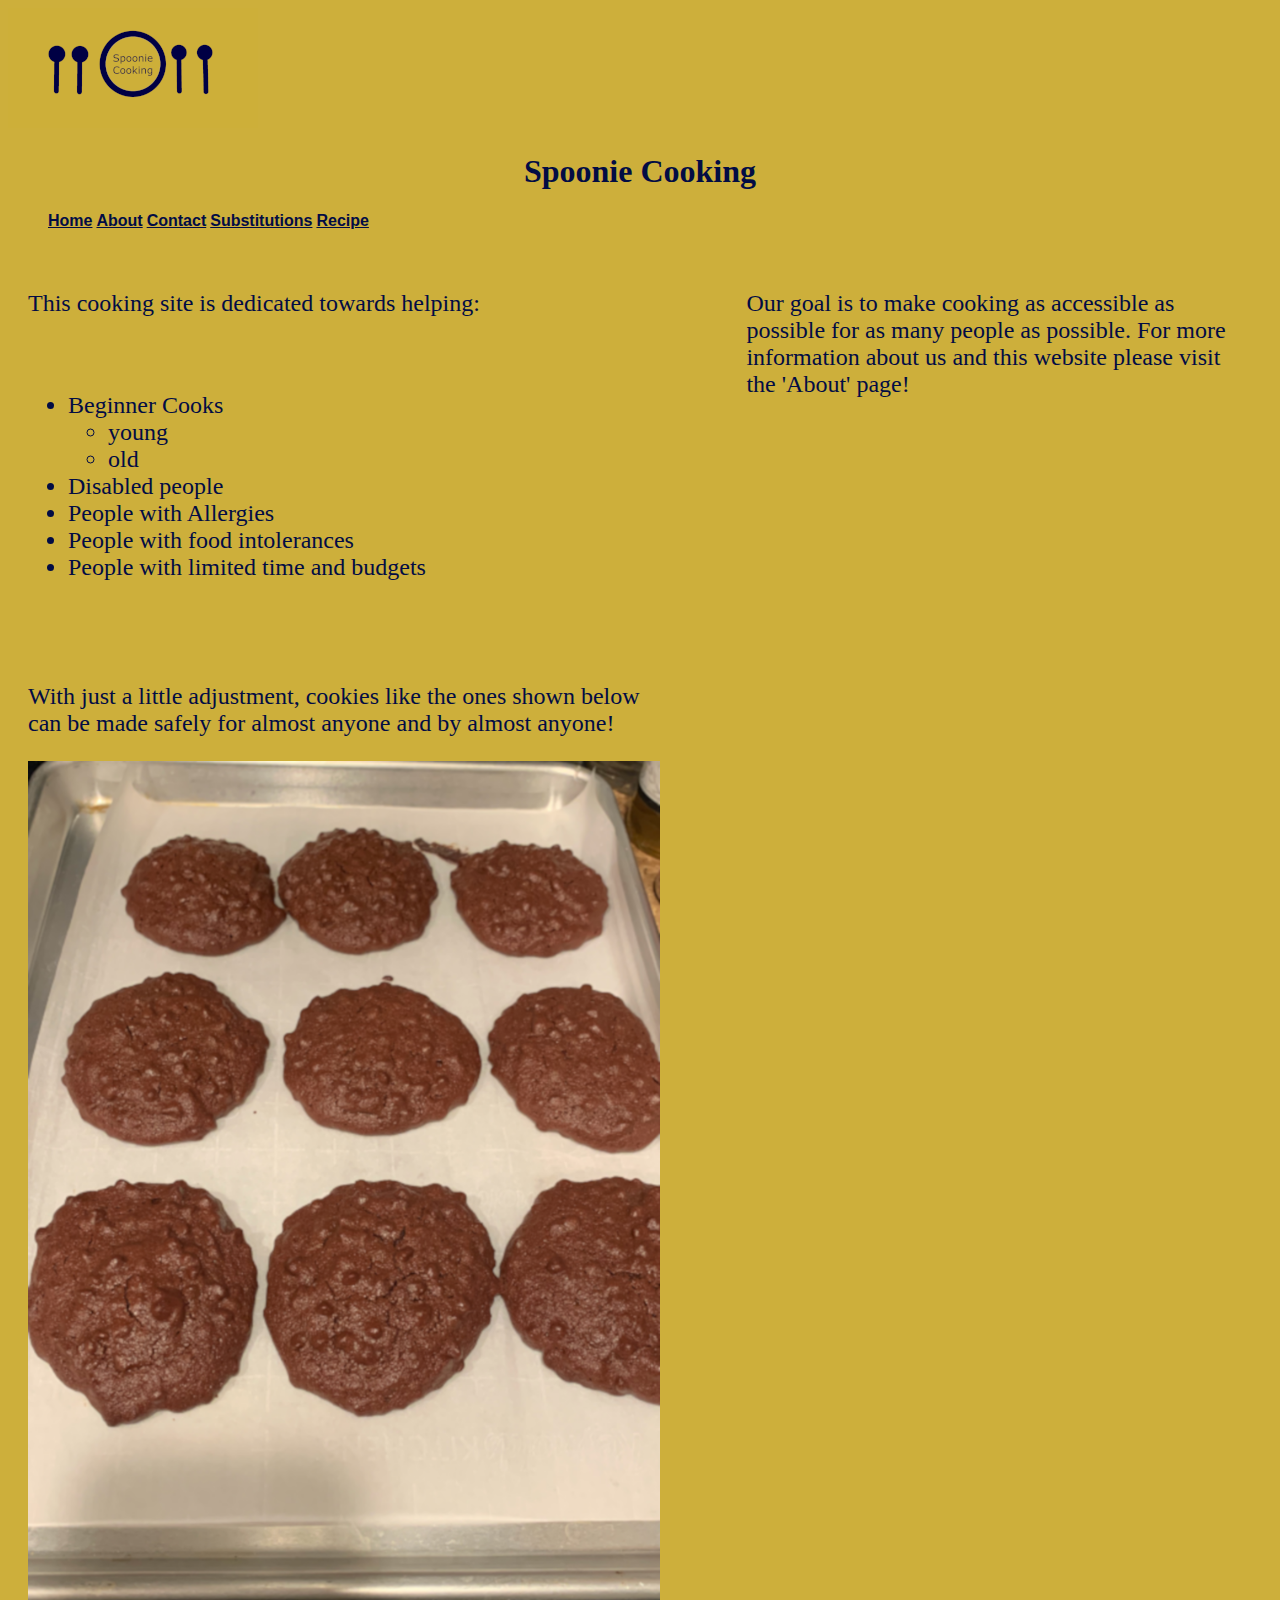
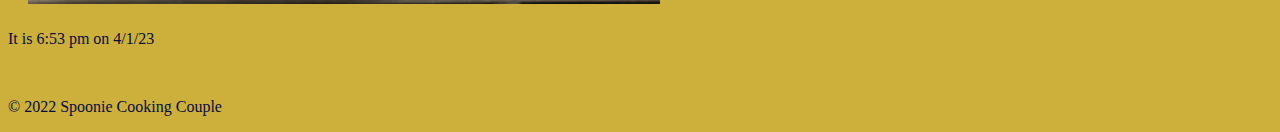
<file: index.html>
<!doctype html>

<html lang="en">
<meta name="viewport" content="width=device-width, initial-scale=1">

  <meta charset="utf-8">
  <link rel="stylesheet" href="css/style.css">
  <title>Spoonie Cooking</title>
  <meta name="description" content="The homepage for Spoonie Cooking, a cooking website focused on making cooking accessible.">
  <img src="images/final-logo.png" alt="spoonie cooking logo">

<header >
<h1 class= "banner"> Spoonie Cooking </h1>
</header>
<nav class="primary-menu">
  <ul>
    <li><a href="index.html">Home</a></li>
    <li><a href="about.html">About</a></li>
    <li><a href="contact.html">Contact</a></li>
    <li><a href="substitutions.html">Substitutions</a></li>
    <li><a href="recipe.html">Recipe</a></li>
  </ul>
</nav>
<main>

<p>This cooking site is dedicated towards helping:</p>
<br>
<ul>
	<li> Beginner Cooks
		<ul>
		<li>young</li>
		<li>old</li>
		</ul> </li>
	<li>Disabled people</li>
	<li>People with Allergies</li>
	<li>People with food intolerances</li>
	<li>People with limited time and budgets</li>
	</ul>
	<br>
	
	<br>
	<p> With just a little adjustment, cookies like the ones shown below can be made safely for almost anyone and by almost anyone!</p>
	<img src="images/cookies.png" alt="a photo of chocolate chocolate chip cookies">

</main>
<aside>
<p> Our goal is to make cooking as accessible as possible for as many people as possible. For more information about us and this website please visit the 'About' page!</p> 
</aside>
<footer class="site-footer">
   <p>It is 6:53 pm on 4/1/23</p>
   <br>
<p class="copyright">&copy; 2022 Spoonie Cooking Couple</p>

</footer>
</body>
</html>
</file>
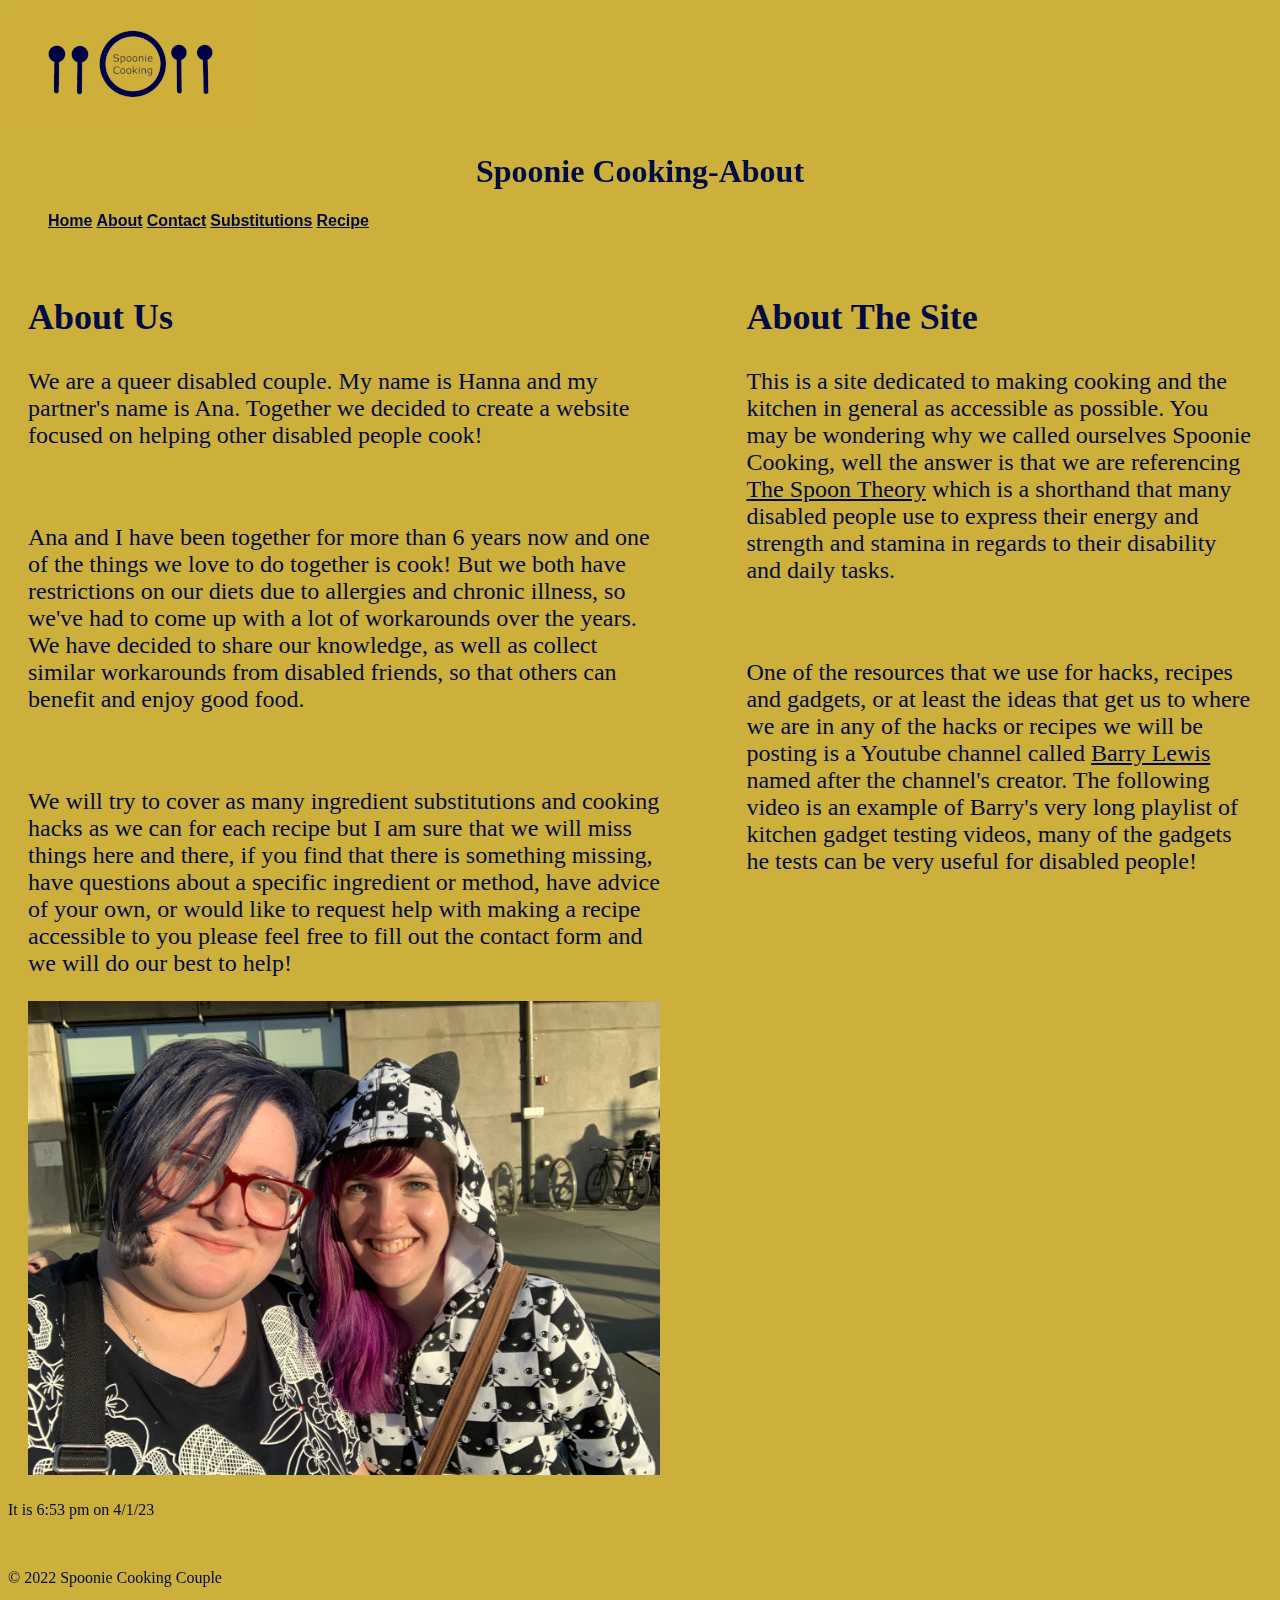
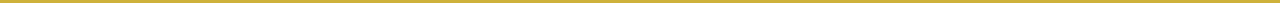
<file: about.html>
<!doctype html>
<html lang="en">
<meta name="viewport" content="width=device-width, initial-scale=1">


  <meta charset="utf-8">
  <link rel="stylesheet" href="css/style.css">
  <title>Spoonie Cooking- About</title>
  <meta name="About Page" content="The about page for Spoonie Cooking.">
 	
</head><img src="images/final-logo.png" alt="spoonie cooking logo">
 <h1 class= "banner">Spoonie Cooking-About</h1> 
<nav class="primary-menu">
  <ul>
    <li><a href="index.html">Home</a></li>
    <li><a href="about.html">About</a></li>
    <li><a href="contact.html">Contact</a></li>
    <li><a href="substitutions.html">Substitutions</a></li>
    <li><a href="recipe.html">Recipe</a></li>
  </ul>
</nav>
<main>
	<h2> About Us</h2>
		<p> We are a queer disabled couple. My name is Hanna and my partner's name is Ana. Together we decided to create a website focused on helping other disabled people cook!</p>
		<br>
		<p>Ana and I have been together for more than 6 years now and one of the things we love to do together is cook! But we both have restrictions on our diets due to allergies and chronic illness, so we've had to come up with a lot of workarounds over the years. We have decided to share our knowledge, as well as collect similar workarounds from disabled friends, so that others can benefit and enjoy good food.</p>
		<br>
		<p> We will try to cover as many ingredient substitutions and cooking hacks as we can for each recipe but I am sure that we will miss things here and there, if you find that there is something missing, have questions about a specific ingredient or method, have advice of your own, or would like to request help with making a recipe accessible to you please feel free to fill out the contact form and we will do our best to help!</p>
<img src="images/us.png" alt="A photo of two people, one has blue hair and the other has purple hair. the person with purple hair is in a cat print hoodie with cat ears on the hood. The person with blue hair has red glasses. Both are smiling and have an arm around each other.">
</main>
<aside>
	<h2>About The Site</h2>
		<p> This is a site dedicated to making cooking and the kitchen in general as accessible as possible. You may be wondering why we called ourselves Spoonie Cooking, well the answer is that we are referencing <a href="https://butyoudontlooksick.com/articles/written-by-christine/the-spoon-theory/">The Spoon Theory</a> which is a shorthand that many disabled people use to express their energy and strength and stamina in regards to their disability and daily tasks.</p> <br>
		<p> One of the resources that we use for hacks, recipes and gadgets, or at least the ideas that get us to where we are in any of the hacks or recipes we will be posting is a Youtube channel called <a href="https://www.youtube.com/channel/UCAzyupPG4vdo8jd9nJ13LAw">Barry Lewis</a> named after the channel's creator. The following video is an example of Barry's very long playlist of kitchen gadget testing videos, many of the gadgets he tests can be very useful for disabled people!</p> 
		<iframe width="560" height="315" src="https://www.youtube.com/embed/hECAxPxsdmo" title="YouTube video player" frameborder="0" allow="accelerometer; autoplay; clipboard-write; encrypted-media; gyroscope; picture-in-picture" allowfullscreen></iframe>
</aside>
<footer class="site-footer">
   <p>It is 6:53 pm on 4/1/23</p>
   <br>
<p class="copyright">&copy; 2022 Spoonie Cooking Couple</p>

</footer>
</body>
</html>
</file>
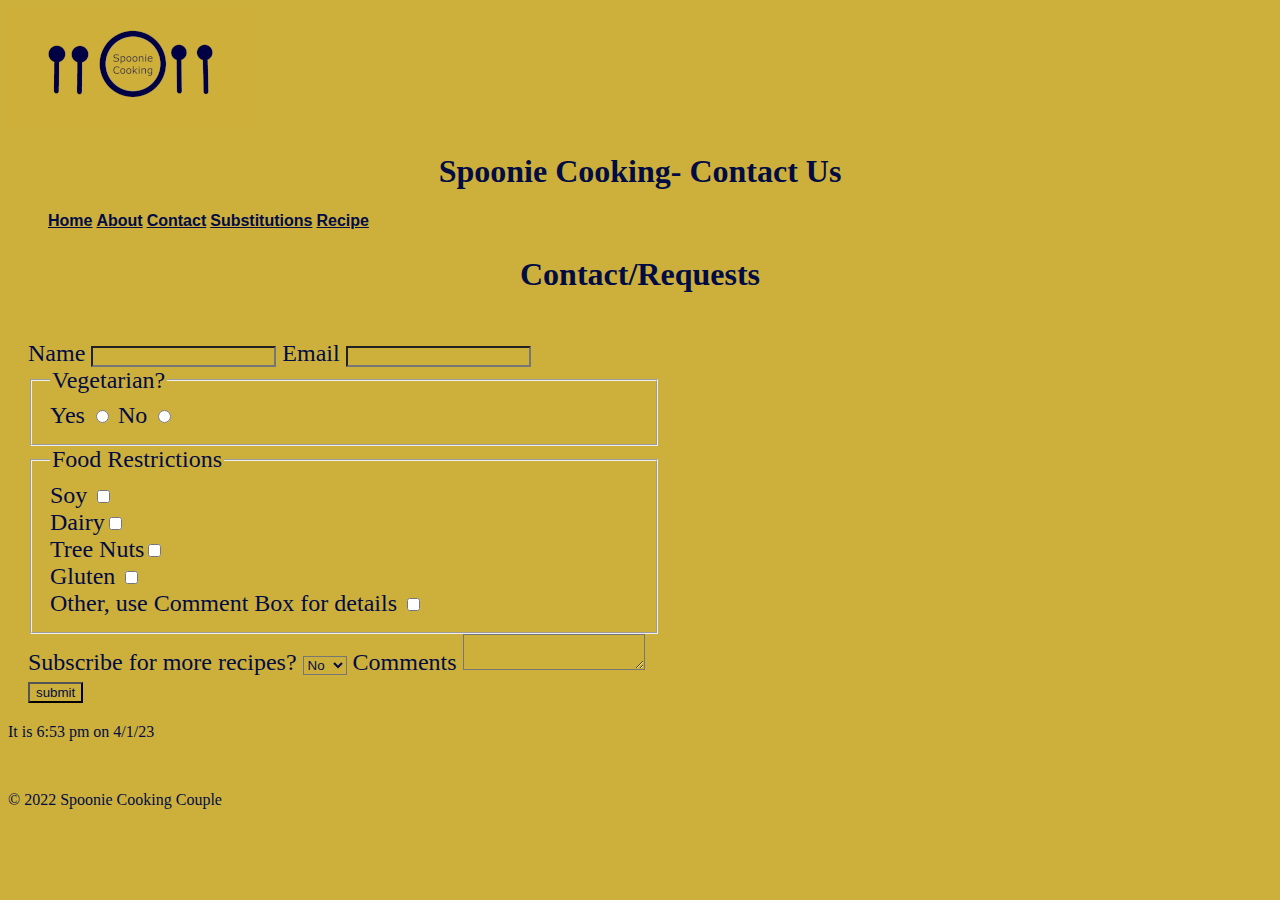
<file: contact.html>
<!doctype html>

<html lang="en">

<meta name="viewport" content="width=device-width, initial-scale=1">


  <meta charset="utf-8">
  <link rel="stylesheet" href="css/style.css">
  <title>Spoonie Cooking</title>
  <meta name="Contact" content="The Contact Form for Spoonie Cooking">
</head><img src="images/final-logo.png" alt="spoonie cooking logo">
<header >
<h1 class= "banner"> Spoonie Cooking- Contact Us </h1>
</header>
<nav class="primary-menu">
  <ul>
    <li><a href="index.html">Home</a></li>
    <li><a href="about.html">About</a></li>
    <li><a href="contact.html">Contact</a></li>
    <li><a href="substitutions.html">Substitutions</a></li>
    <li><a href="recipe.html">Recipe</a></li>
  </ul>
</nav>

<h2 class="banner"> Contact/Requests </h2>

<main>
<?php print $formMessage;?>

<form class="contact-form" method="post">

<label for="name">Name</label>
<input type="text" id="name" name="name">

<label for="email">Email</label>
<input type="text" id="email" name="email">
 
<fieldset>
 
        <legend>Vegetarian?</legend>
 
        <label>Yes <input type="radio" name="vegetarian" value="yes"></label>      

        <label>No <input type="radio" name="vegetarian" value="no"></label>

</fieldset>
 
<fieldset>

        <legend>Food Restrictions</legend>
       
        <label>Soy <input type="checkbox" name="food-restrictions[]" value="soy"></label>
               <br>
       
        <label>Dairy<input type="checkbox" name="food-restrictions[]" value="dairy"></label>
               <br>
       
        <label>Tree Nuts<input type="checkbox" name="food-restrictions[]" value="tree-nuts"></label>
        <br>
        <label> Gluten <input type="checkbox" name="food-restrictions[]" value="gluten"></label>
        <br>
        <label> Other, use Comment Box for details <input type="checkbox" name="food-restrictions[]" value="other"></label>
 
</fieldset>
 
<label for="subscribe">Subscribe for more recipes?</label>
<select name="subscribe" id="subscribe">
        <option value="no">No</option>
        <option value="yes">Yes</option>
</select>
       
<label for="comments">Comments</label>
<textarea name="comments" id="comments"></textarea>

<input type="submit" value="submit">

</form>

</main>
<aside>
<script>

function printDate() {
    var d = new Date();
    var day = d.getDate();
    var month = d.getMonth() + 1;
    var year = d.getFullYear();
    var hours = d.getHours();
    var minutes = d.getMinutes();
       
    if (minutes < 10) {
       minutes = "0" + minutes;
   }

   var suffix = "AM";
   if (hours >= 12) {
        suffix = "PM";
        hours = hours - 12;
    }
       
    if (hours == 0) {
        hours = 12;
    }
    document.write("It is " + hours + ":" + minutes + " " + suffix + " on " + month + "/" + day + "/" + year);
}

</script>
</aside>

<footer class="site-footer">
   <p>It is 6:53 pm on 4/1/23</p>
   <br>
<p class="copyright">&copy; 2022 Spoonie Cooking Couple</p>

</footer>

</body>

</html>
</file>
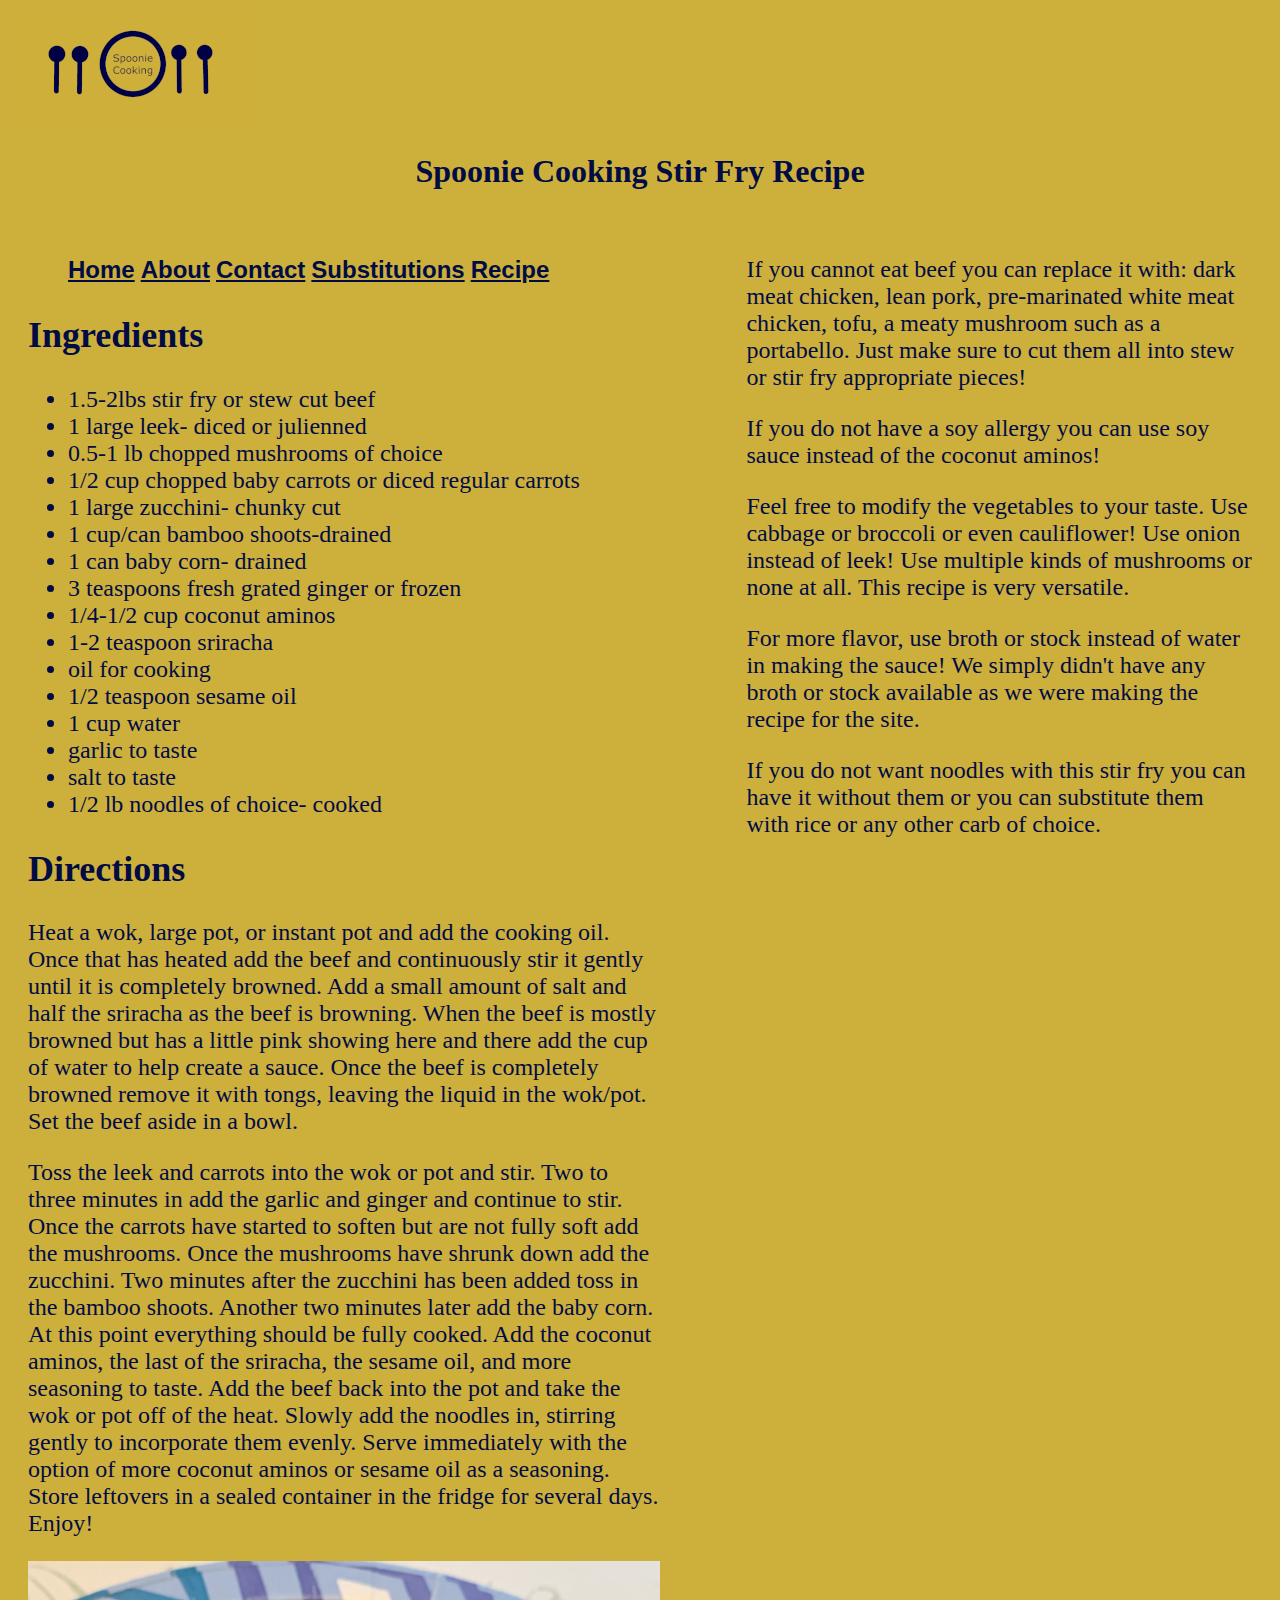
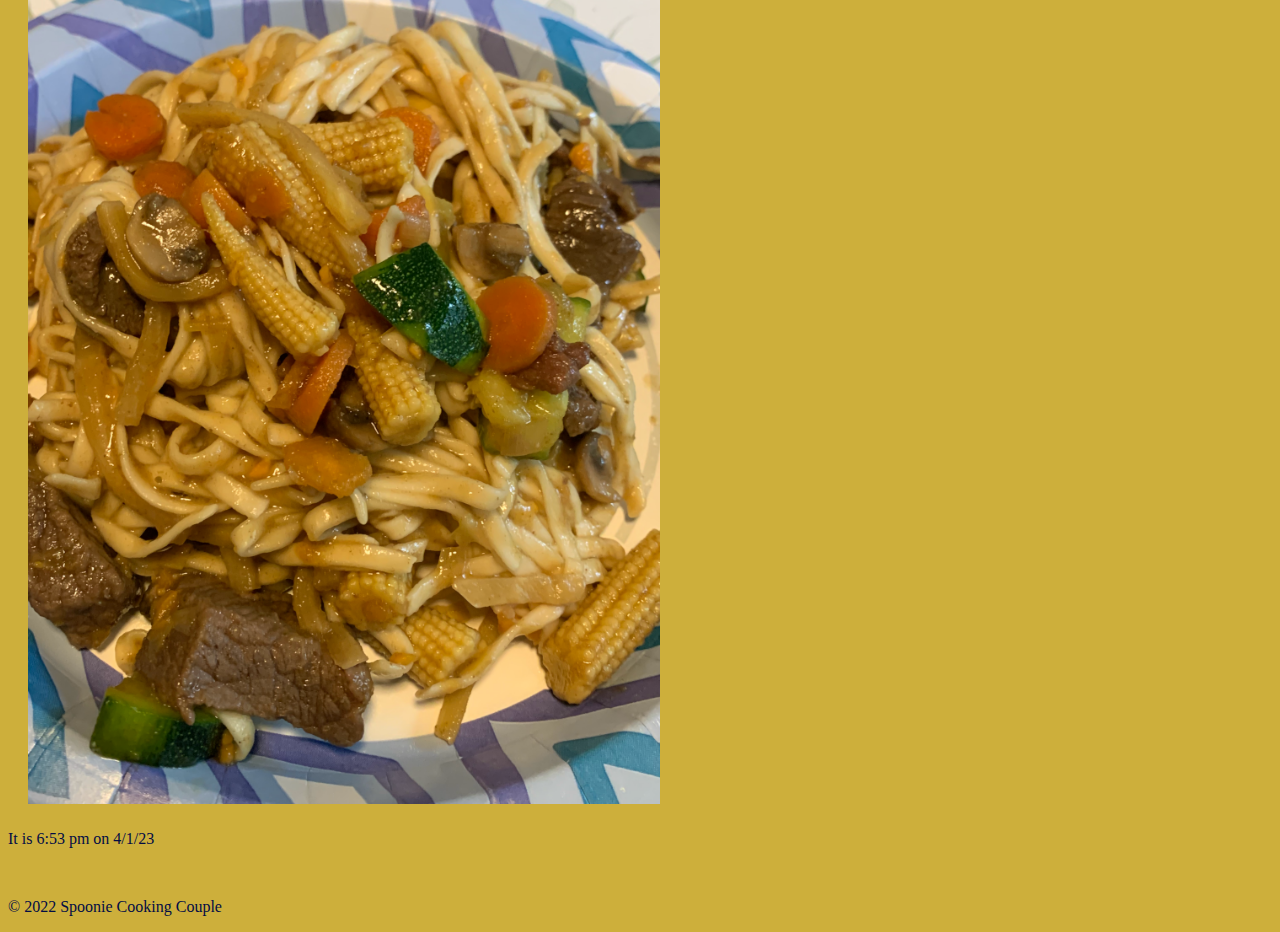
<file: recipe.html>
<!doctype html>
<html lang="en">
<meta name="viewport" content="width=device-width, initial-scale=1">

  <meta charset="utf-8">
  <link rel="stylesheet" href="css/style.css">
  <title>Spoonie Cooking Stir Fry Recipe</title>
  <meta name="Stir Fry Recipe" content="A recipe for stir fry with noodles with several ingredient substitution options listed.">
</head><img src="images/final-logo.png" alt="spoonie cooking logo">

<h1 class="banner"> Spoonie Cooking Stir Fry Recipe </h1>
<main>
<nav class="primary-menu">
  <ul>
    <li><a href="index.html">Home</a></li>
    <li><a href="about.html">About</a></li>
    <li><a href="contact.html">Contact</a></li>
    <li><a href="substitutions.html">Substitutions</a></li>
    <li><a href="recipe.html">Recipe</a></li>
  </ul>
</nav>
	<h2>Ingredients</h2>
		<ul>
			<li> 1.5-2lbs stir fry or stew cut beef </li>
			<li> 1 large leek- diced or julienned </li>
			<li> 0.5-1 lb chopped mushrooms of choice </li>
			<li> 1/2 cup chopped baby carrots or diced regular carrots </li>
			<li> 1 large zucchini- chunky cut </li>
			<li> 1 cup/can bamboo shoots-drained </li>
			<li> 1 can baby corn- drained </li>
			<li> 3 teaspoons fresh grated ginger or frozen </li>
			<li> 1/4-1/2 cup coconut aminos </li>
			<li> 1-2 teaspoon sriracha </li>
			<li> oil for cooking </li>
			<li> 1/2 teaspoon sesame oil </li>
			<li> 1 cup water </li>
			<li> garlic to taste </li>
			<li> salt to taste </li>
			<li> 1/2 lb noodles of choice- cooked </li>
		</ul>
	<h2> Directions </h2>
		<p> Heat a wok, large pot, or instant pot and add the cooking oil. Once that has heated add the beef and continuously stir it gently until it is completely browned. Add a small amount of salt and half the sriracha as the beef is browning. When the beef is mostly browned but has a little pink showing here and there add the cup of water to help create a sauce. Once the beef is completely browned remove it with tongs, leaving the liquid in the wok/pot. Set the beef aside in a bowl. </p>
		<p> Toss the leek and carrots into the wok or pot and stir. Two to three minutes in add the garlic and ginger and continue to stir. Once the carrots have started to soften but are not fully soft add the mushrooms. Once the mushrooms have shrunk down add the zucchini. Two minutes after the zucchini has been added toss in the bamboo shoots. Another two minutes later add the baby corn. At this point everything should be fully cooked. Add the coconut aminos, the last of the sriracha, the sesame oil, and more seasoning to taste. Add the beef back into the pot and take the wok or pot off of the heat. Slowly add the noodles in, stirring gently to incorporate them evenly. Serve immediately with the option of more coconut aminos or sesame oil as a seasoning. Store leftovers in a sealed container in the fridge for several days. Enjoy! </p>
		
<img src="images/stirfry.png" alt="a plate of stir fry with noodles">
</main>
<aside>
	<p> If you cannot eat beef you can replace it with: dark meat chicken, lean pork, pre-marinated white meat chicken, tofu, a meaty mushroom such as a portabello. Just make sure to cut them all into stew or stir fry appropriate pieces! </p>
	<p> If you do not have a soy allergy you can use soy sauce instead of the coconut aminos! </p>
	<p> Feel free to modify the vegetables to your taste. Use cabbage or broccoli or even cauliflower! Use onion instead of leek! Use multiple kinds of mushrooms or none at all. This recipe is very versatile.</p>
	<p> For more flavor, use broth or stock instead of water in making the sauce! We simply didn't have any broth or stock available as we were making the recipe for the site. </p>
	<p> If you do not want noodles with this stir fry you can have it without them or you can substitute them with rice or any other carb of choice. </p>
</aside>

<footer class="site-footer">
   <p>It is 6:53 pm on 4/1/23</p>
   <br>
<p class="copyright">&copy; 2022 Spoonie Cooking Couple</p>

</footer>
</body>
</html>
</file>
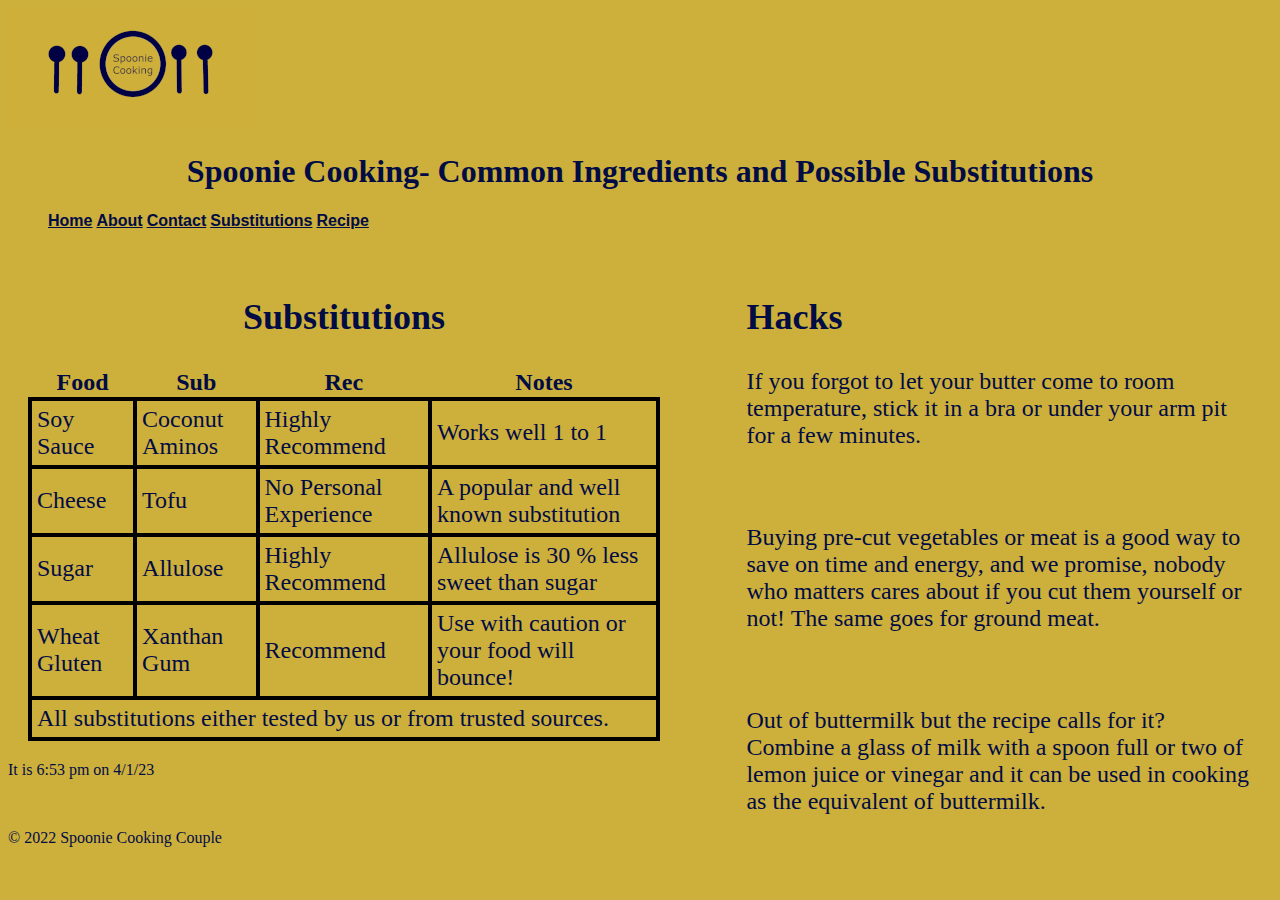
<file: substitutions.html>
<!doctype html>
<html lang="en">
<meta name="viewport" content="width=device-width, initial-scale=1">
<link rel="stylesheet" href="css/style.css">
  <meta charset="utf-8">
  <title>Spoonie Cooking-Substitutions and Hacks</title>
  <meta name="Substitutions and Hacks" content="A table of frequently used substitutions and some common hacks.">
</head><img src="images/final-logo.png" alt="spoonie cooking logo">
<h1 class="banner">Spoonie Cooking- Common Ingredients and Possible Substitutions</h1> </header>
<nav class="primary-menu">
  <ul>
    <li><a href="index.html">Home</a></li>
    <li><a href="about.html">About</a></li>
    <li><a href="contact.html">Contact</a></li>
    <li><a href="substitutions.html">Substitutions</a></li>
    <li><a href="recipe.html">Recipe</a></li>
  </ul>
</nav>

<main>
	<table class="Substitutions">
		<caption><h2> Substitutions </h2></caption>
			<thead><tr>
					<th>Food</th>
					<th>Sub</th>
					<th>Rec</th>
					<th>Notes</th>
			</tr></thead>
		<tbody>
			<tr>
				<td>Soy Sauce</td>
				<td>Coconut Aminos</td>
				<td>Highly Recommend</td>
				<td>Works well 1 to 1</td>
			</tr>
			<tr>
				<td>Cheese</td>
				<td>Tofu</td>
				<td>No Personal Experience</td>
				<td>A popular and well known substitution</td>
			</tr>
			<tr>
				<td>Sugar</td>
				<td>Allulose</td>
				<td>Highly Recommend</td>
				<td>Allulose is 30 % less sweet than sugar</td>
			</tr>
			<tr>
				<td>Wheat Gluten</td>
				<td>Xanthan Gum</td>
				<td>Recommend</td>
				<td>Use with caution or your food will bounce!</td>
			</tr>
		</tbody>
		<tfoot><tr><td colspan="4">All substitutions either tested by us or from trusted sources.</td></tr></tfoot>
	</table>

</main>
<aside>
	<h2>Hacks</h2>
		<p> If you forgot to let your butter come to room temperature, stick it in a bra or under your arm pit for a few minutes.</p>
		<br>
		<p> Buying pre-cut vegetables or meat is a good way to save on time and energy, and we promise, nobody who matters cares about if you cut them yourself or not! The same goes for ground meat. </p>
		<br>
		<p> Out of buttermilk but the recipe calls for it? Combine a glass of milk with a spoon full or two of lemon juice or vinegar and it can be used in cooking as the equivalent of buttermilk.</p></aside>
<footer class="site-footer">
   <p>It is 6:53 pm on 4/1/23</p>
   <br>
<p class="copyright">&copy; 2022 Spoonie Cooking Couple</p>

</footer>
</body>

</html>
</file>
<file: css/style.css>
* {
background-color: #cdaf3b; color: #020c44;}

main {
font-size:1.5em; width:50%; float: left;}

aside {
font-size: 1.5em; width: 40%; float: right; padding: 20px;}

.banner {
font-size: 2em; text-align: center;}

.primary-menu li {
  display: inline;
  font-family: Arial, "Helvetica Neue", Helvetica, sans-serif;
  font-weight: bold;}
  
table {

  border-collapse: collapse;
}

table td {
  border: 4px solid #000;
}

table td {
  padding: 5px;}

footer {
clear: left;}
   
@media (min-width: 768px) {
   
   main {
      padding: 20px;
   }

}
img {
   max-width: 100%;
   height: auto; 
}
.media {
  position: relative;
  padding-bottom: 56.25%;
  padding-top: 30px;
  height: 0;
  overflow: hidden;
}
 
.media iframe {
  position: absolute;
  top: 0;
  left: 0;
  width: 100%;
  height: 100%;
}
</file>
